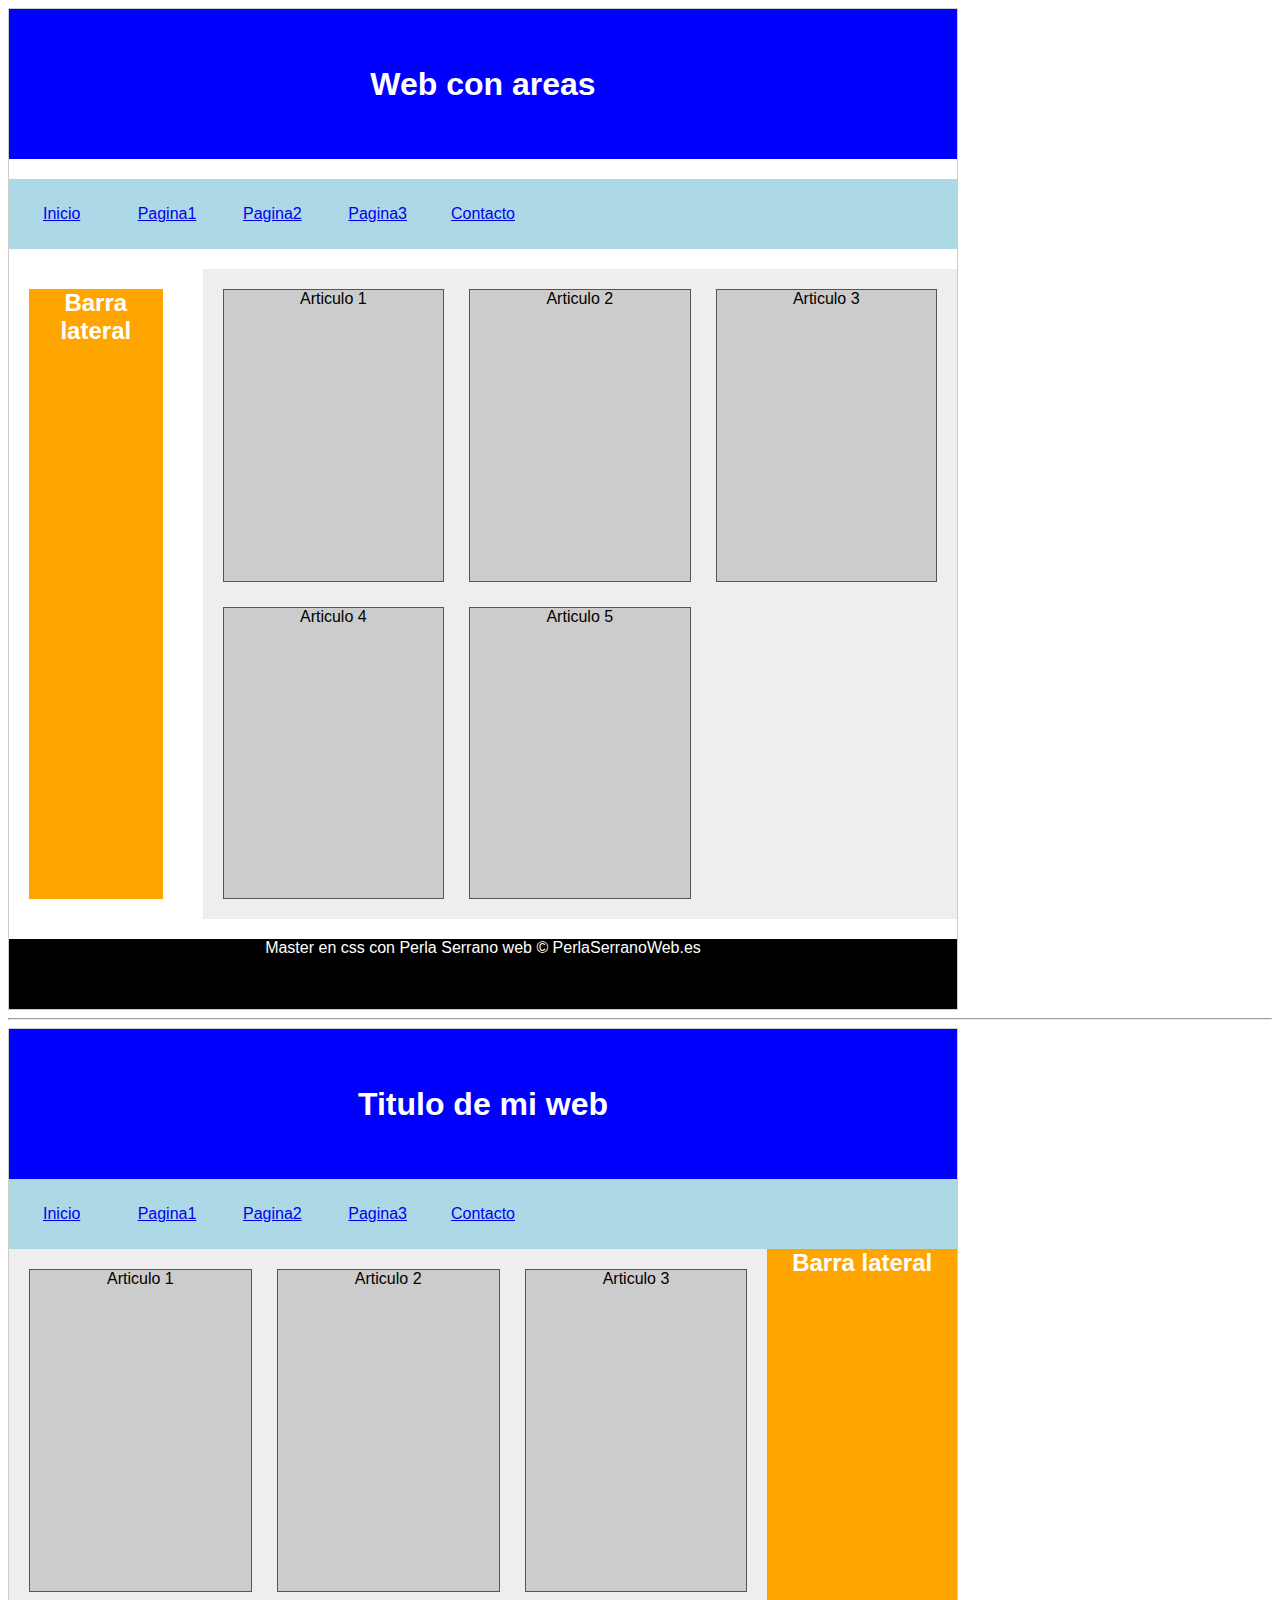
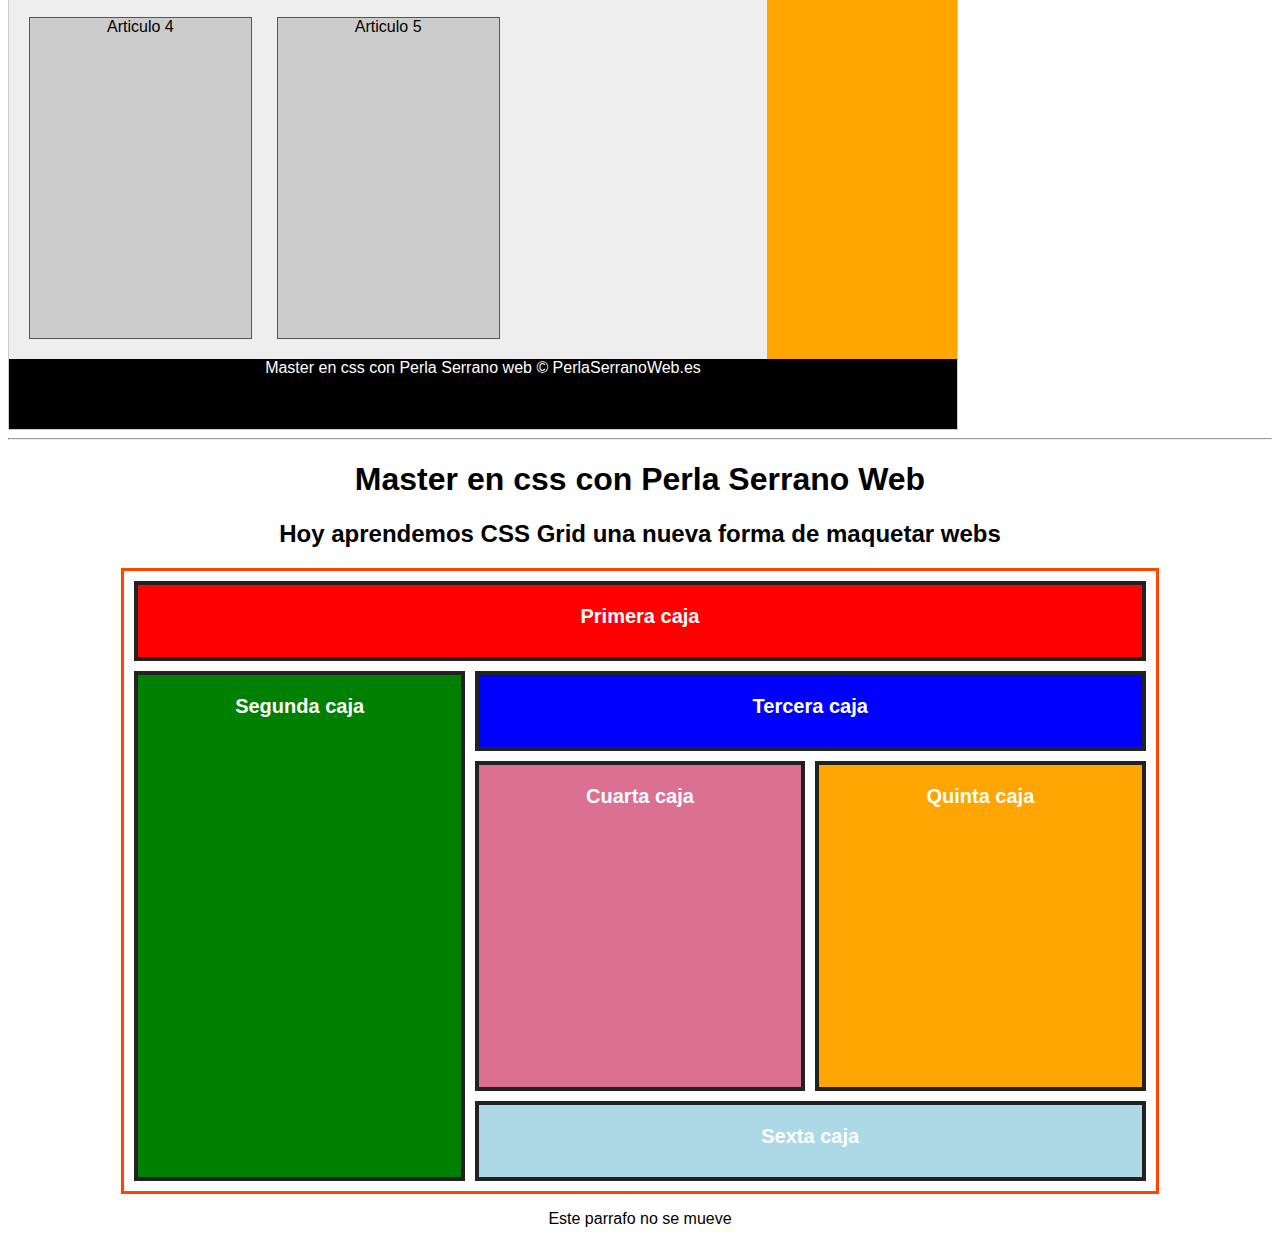
<file: aprendiendo-css-grid/index.html>
<!DOCTYPE html>
<html lang="es">
    <head>
        <meta charset="utf-8"/>
        <title>Master en css con Perla Serrano Web</title>
        <link rel="stylesheet" href="styless.css"/>
    </head>
    <body>

        <!--
            CABECERA  (arriba del todo y que ocupe el 100%)
            TITULO
            MENU (debajo de la cabecera y ocupa el 100%)
            CONTENIDO  (debajo del menu y al lado del lateral)
            LATERAL  (debalo del menu y a la derecha del contenido)
            FOOTER  (abajo del todo y que ocupe el 100%)
        -->
        <div id="website-areas">
            <header id="cabecera">
                <h1>Web con areas</h1>
            </header>
            <nav id="menu">
                <ul>
                    <li><a href="#">Inicio</a></li>
                    <li><a href="#">Pagina1</a></li>
                    <li><a href="#">Pagina2</a></li>
                    <li><a href="#">Pagina3</a></li>
                    <li><a href="#">Contacto</a></li>
                </ul>

            </nav>

            <section id="contenido">
                <article>
                    Articulo 1
                </article>
                <article>
                    Articulo 2 
                </article>
                <article>
                    Articulo 3
                </article>
                <article>
                    Articulo 4
                </article>
                <article>
                    Articulo 5
                </article>
            </section>

            <aside id="lateral">
                <h2>Barra lateral</h2>
            </aside>

            <footer id="pie-pagina">
                Master en css con Perla Serrano web &copy; PerlaSerranoWeb.es
            </footer>
        </div>

        <hr>


        <div id="website">
            <header id="cabecera">
                <h1>Titulo de mi web</h1>
            </header>
            <nav id="menu">
                <ul>
                    <li><a href="#">Inicio</a></li>
                    <li><a href="#">Pagina1</a></li>
                    <li><a href="#">Pagina2</a></li>
                    <li><a href="#">Pagina3</a></li>
                    <li><a href="#">Contacto</a></li>
                </ul>

            </nav>

            <section id="contenido">
                <article>
                    Articulo 1
                </article>
                <article>
                    Articulo 2 
                </article>
                <article>
                    Articulo 3
                </article>
                <article>
                    Articulo 4
                </article>
                <article>
                    Articulo 5
                </article>
            </section>

            <aside id="lateral">
                <h2>Barra lateral</h2>
            </aside>

            <footer id="pie-pagina">
                Master en css con Perla Serrano web &copy; PerlaSerranoWeb.es
            </footer>
        </div>

        <hr/>




        <h1>Master en css con Perla Serrano Web</h1>
        <h2>Hoy aprendemos CSS Grid una nueva forma de maquetar webs</h2>

        <div class="layout">
            <div class="caja red">
                Primera caja

            </div>

            <div class="caja green">
                Segunda caja

            </div>

            <div class="caja blue">
                Tercera caja

            </div>

            <div class="caja pink">
                Cuarta caja

            </div>

            <div class="caja orange">
                Quinta caja

            </div>

            <div class="caja lightblue">
                Sexta caja

            </div>






        </div>

        <p> Este parrafo no se mueve</p>
    </body>
</html>
</file>
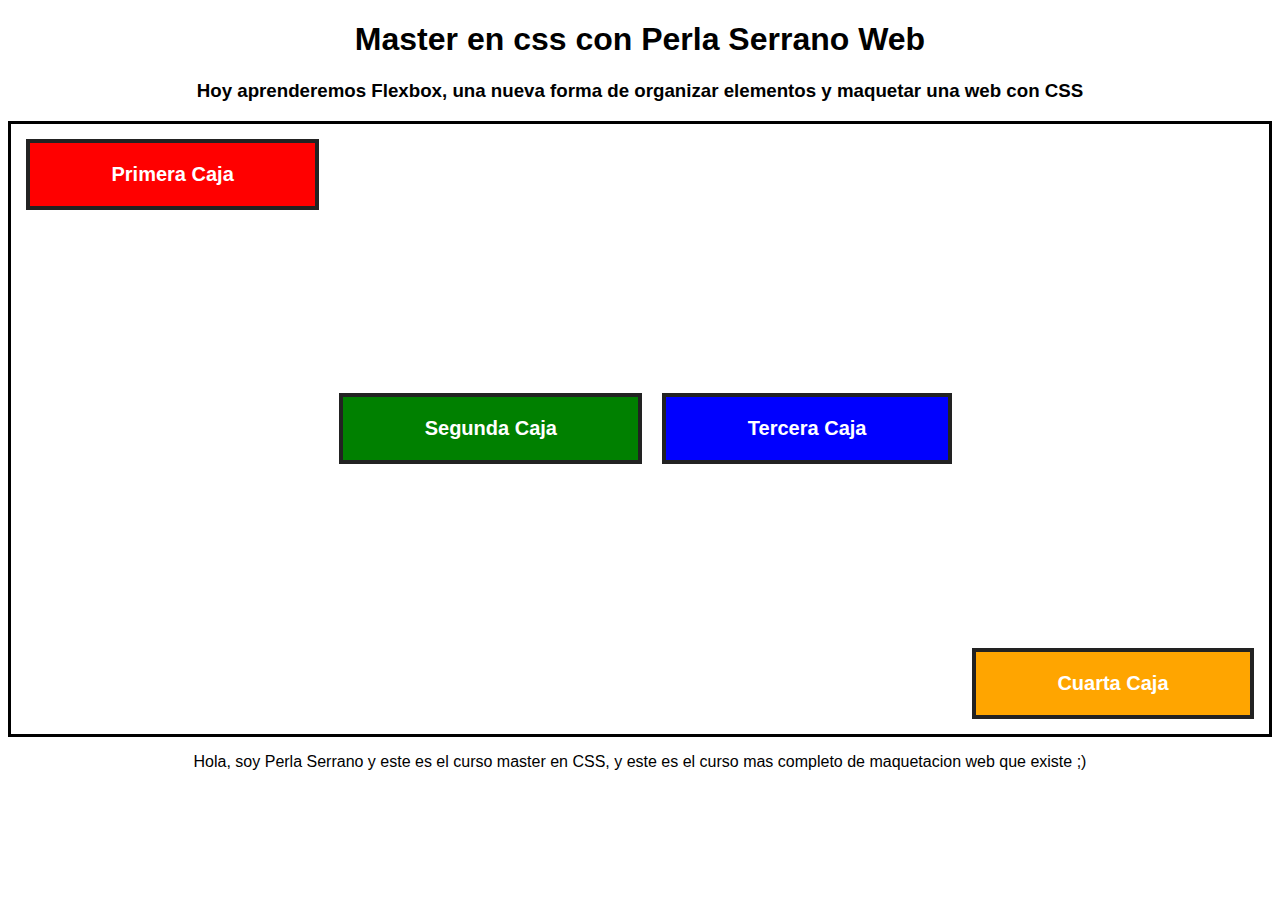
<file: aprendiendo-flexbox/index.html>
<!DOCTYPE html>
<html lang="es">
    <head>
        <meta charset="utf-8" />
        <title>Master en css con Perla Serrano</title>
        <link rel="stylesheet" type="text/css" href="styles.css" />
    </head>
    <body>
        <h1>Master en css con Perla Serrano Web</h1>
        <h3>Hoy aprenderemos Flexbox, una nueva forma de organizar elementos y maquetar una web con CSS</h3>
        <section id="layout">
            <div class="caja red">
                Primera Caja
            </div>

           <div class="caja green">
                Segunda Caja
            </div>

            <div class="caja blue">
                Tercera Caja
            </div>

            <div class="caja orange">
                Cuarta Caja
            </div>

            
        </section>

        <p> 
            Hola, soy Perla Serrano y este es el curso master en CSS, y este
            es el curso mas completo de maquetacion web que existe ;)
        </p>
    </body>
</html>
</file>
<file: aprendiendo-css-grid/styless.css>
body{
    font-family: sans-serif;
    text-align: center;
}
/*------------------EJERCISIO COMPLETO CON AREAS----------------------------*/

#website-areas *{
    margin: 0px;
    padding: 0px;
}

#website-areas{

    display: grid;
    grid-template-columns: repeat(5,1fr);
    grid-template-rows: 150px 70px 1fr 70px;
    grid-template-areas: 
    "cabecera cabecera  cabecera cabecera cabecera "
    "menu menu menu menu menu"
    "lateral contenido contenido contenido contenido"
    "pie pie pie pie pie";

    grid-gap: 20px;
 



    width: 75%;
    height: 1000px;
    margin: 0px auto0;
    border: 1px solid #ccc;
}

#website-areas #cabecera{
    grid-area: cabecera;
    display: flex;
    justify-content: center;
    align-items: center;

   

    background: blue;
    color: white;

}

#website-areas #menu{
    grid-area: menu;
   
    background: lightblue;
    color: black;
    line-height: 70px;
}

#website-areas #menu ul{
    display: grid;
    grid-template-columns:repeat(9, 1fr);
    list-style: none;
}

#website-areas #contenido{
    grid-area: contenido;
 

    display: grid;
    grid-template-columns: repeat(3,1fr);
    grid-gap: 25px;
    padding: 20px;

    background: #eee;
}

#website-areas #contenido article{
    background: #ccc;
    border: 1px solid #555;
}
#website-areas #lateral{
    margin:20px;
    grid-area: lateral;
 
    background: orange;
    color: white;
}

#website-areas #pie-pagina{
    grid-area: pie;

    background-color: black;
    color: white;
}



/*------------------EJEMPLOS----------------------------*/

/*------------------EJERCISIO COMPLETO----------------------------*/

#website *{
    margin: 0px;
    padding: 0px;
}

#website{

    display: grid;
    grid-template-columns: repeat(5,1fr);
    grid-template-rows: 150px 70px 1fr 70px;



    width: 75%;
    height: 1000px;
    margin: 0px auto0;
    border: 1px solid #ccc;
}

#website #cabecera{
    display: flex;
    justify-content: center;
    align-items: center;

    grid-column: 1 / 6;

    background: blue;
    color: white;

}

#website #menu{
    grid-column: 1 / 6;
    background: lightblue;
    color: black;
    line-height: 70px;
}

#website #menu ul{
    display: grid;
    grid-template-columns:repeat(9, 1fr);
    list-style: none;
}

#website #contenido{
    grid-column: 1 / 5;

    display: grid;
    grid-template-columns: repeat(3,1fr);
    grid-gap: 25px;
    padding: 20px;

    background: #eee;
}

#website #contenido article{
    background: #ccc;
    border: 1px solid #555;
}
#website #lateral{
    grid-column: 5 / 6;
    background: orange;
    color: white;
}

#website #pie-pagina{
    grid-column: 1 / 6;
    background-color: black;
    color: white;
}



/*------------------EJEMPLOS----------------------------*/
.layout{
    width: 80%;
    height: 600px;
    margin: 0px auto;
    /*Definir el grid layout*/
    display: grid;
    grid-template-columns:repeat(3, 1fr);
    grid-template-rows:repeat(2, 1fr) 3fr repeat(2, 1fr);

    /*Espacio entre elementos grid*/
    grid-gap:10px;
    padding: 10px;
    border: 3px solid orangered;
}

.layout .caja{
    font-size: 20px;
    font-weight: bold;
    color: white;
    padding: 20px;
    border: 4px solid #222;
    background: gray;
}

.layout .red{
    grid-column-start: 1;
    grid-column-end: 4;


    background: red;
}

.layout .blue{
    grid-column: 2 / 4;
    background: blue;
}

.layout .green{
    grid-row-start: 2;
    grid-row-end: 6;

    background: green;
}

.layout .pink{
   grid-column: 2 / 3;
   grid-row: 3 / 5;
    background: palevioletred;
}

.layout .orange{
    grid-row: 3 / 5;
    background: orange;
}

.layout .lightblue{
    
    grid-column-start: 2;
    grid-column-end:4;

    background:lightblue ;
}
</file>
<file: aprendiendo-flexbox/styles.css>
body{
    font-family: Arial, Helvetica, sans-serif;
    text-align: center;
}

#layout{
    display: flex;
    /*
    flex-direction: row;
    flex-wrap: wrap;
    */
    flex-flow: row wrap;
    justify-content: space-evenly;
    height: 600px;
    align-items:flex-start;
    border: 3px solid black;
    padding: 5px;
}
 
.caja{
    flex-grow: 1;
    font-size: 20px;
    font-weight: bold;
    text-align: center;
    
    color: white;
    padding: 20px;
    border: 4px solid #222;
    margin: 10px;
    background: gray;
}

.red{
    align-self:flex-start ;
    background:red;
}

.green{
    /*margin-top: 10%;*/
    align-self: center;
    background:green;
}

.blue{
    align-self: center;
 

    background:blue;
}

.orange{
    
    align-self: flex-end;
    background: orange;
}
</file>
